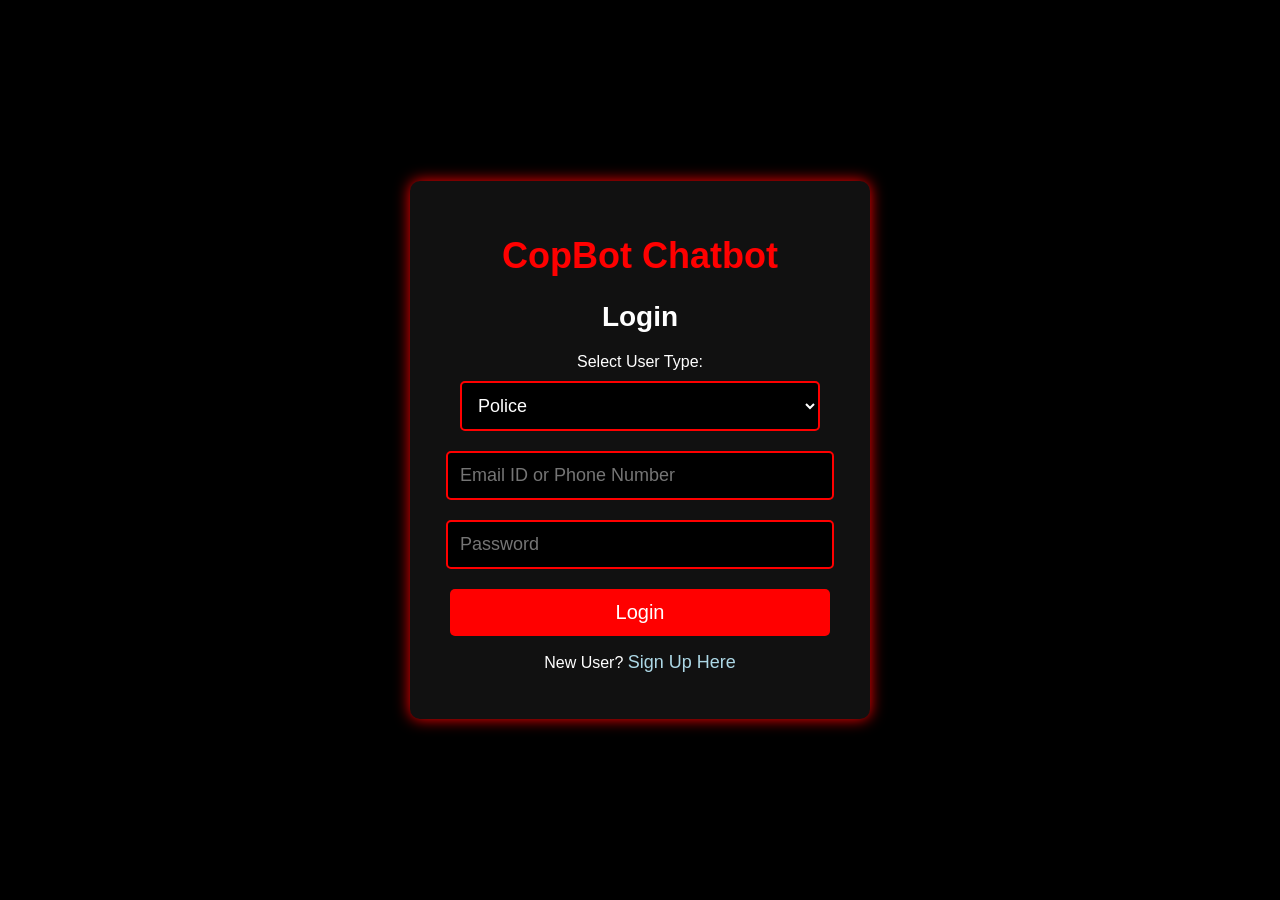
<file: index.html>
<!DOCTYPE html>
<html>
  <head>
    <meta http-equiv="refresh" content="0; URL=LOGIN.html" />
    <title>Redirecting...</title>
  </head>
  <body>
    <p>Redirecting to LOGIN.html...</p>
  </body>
</html>
</file>
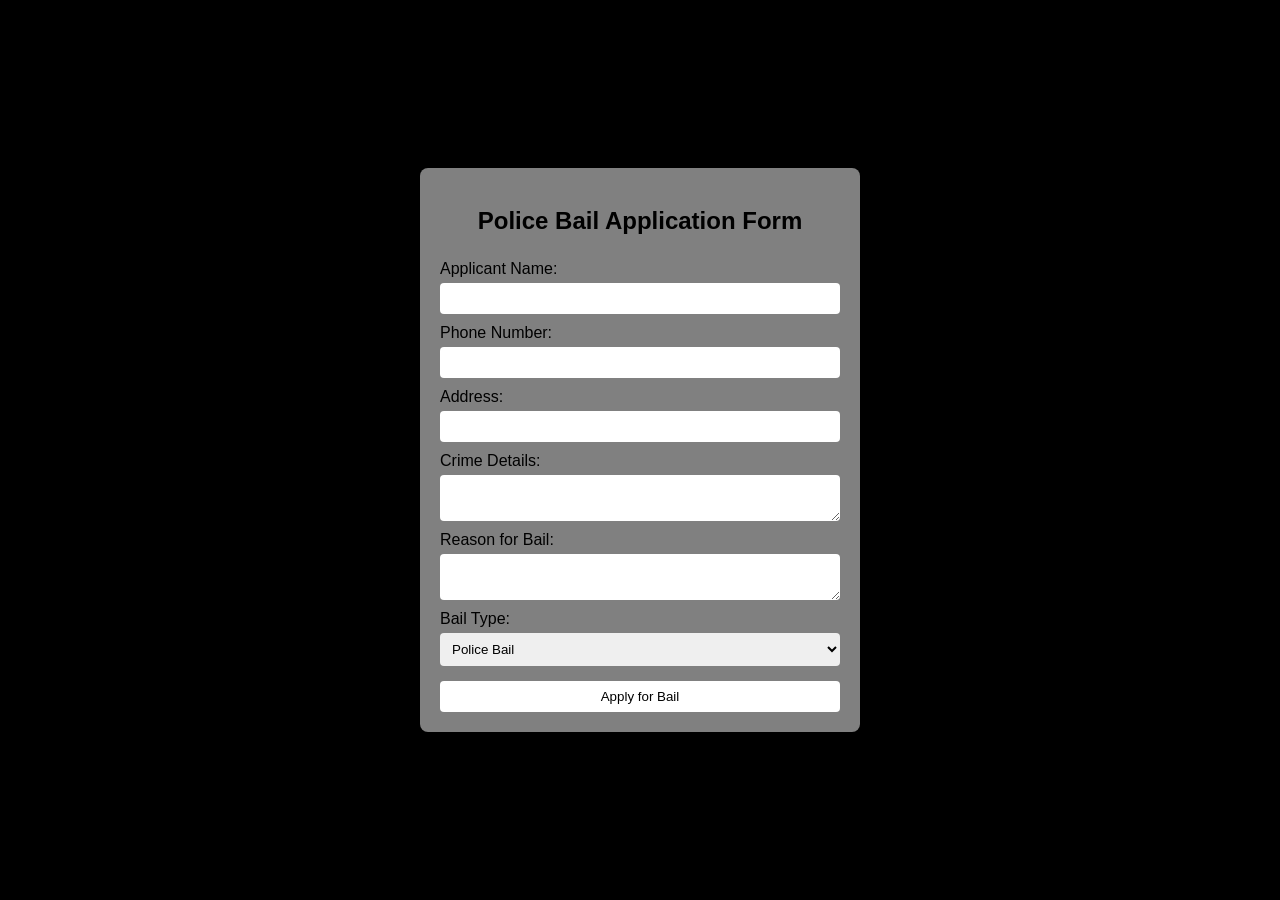
<file: baile.html>
<!DOCTYPE html>
<html lang="en">
<head>
    <meta charset="UTF-8">
    <meta name="viewport" content="width=device-width, initial-scale=1.0">
    <title>Police Bail Application</title>
    <link rel="stylesheet" href="baile.css">
</head>
<body>
    <div class="container">
        <h2>Police Bail Application Form</h2>
        <form id="bailForm">
            <label for="applicantName">Applicant Name:</label>
            <input type="text" id="applicantName" name="applicantName" required>

            <label for="applicantPhone">Phone Number:</label>
            <input type="tel" id="applicantPhone" name="applicantPhone" required pattern="[0-9]{10}">

            <label for="applicantAddress">Address:</label>
            <input type="text" id="applicantAddress" name="applicantAddress" required>

            <label for="crimeDetails">Crime Details:</label>
            <textarea id="crimeDetails" name="crimeDetails" required></textarea>

            <label for="bailReason">Reason for Bail:</label>
            <textarea id="bailReason" name="bailReason" required></textarea>

            <label for="bailType">Bail Type:</label>
            <select id="bailType" name="bailType" required>
                <option value="police">Police Bail</option>
                <option value="court">Court Bail</option>
            </select>

            <div id="policeBailDetails" class="hidden">
                <label for="officerName">Investigating Officer Name:</label>
                <input type="text" id="officerName" name="officerName">
            </div>

            <button type="submit">Apply for Bail</button>
        </form>
    </div>
    <script src="baile.js"></script>
</body>
</html>
</file>
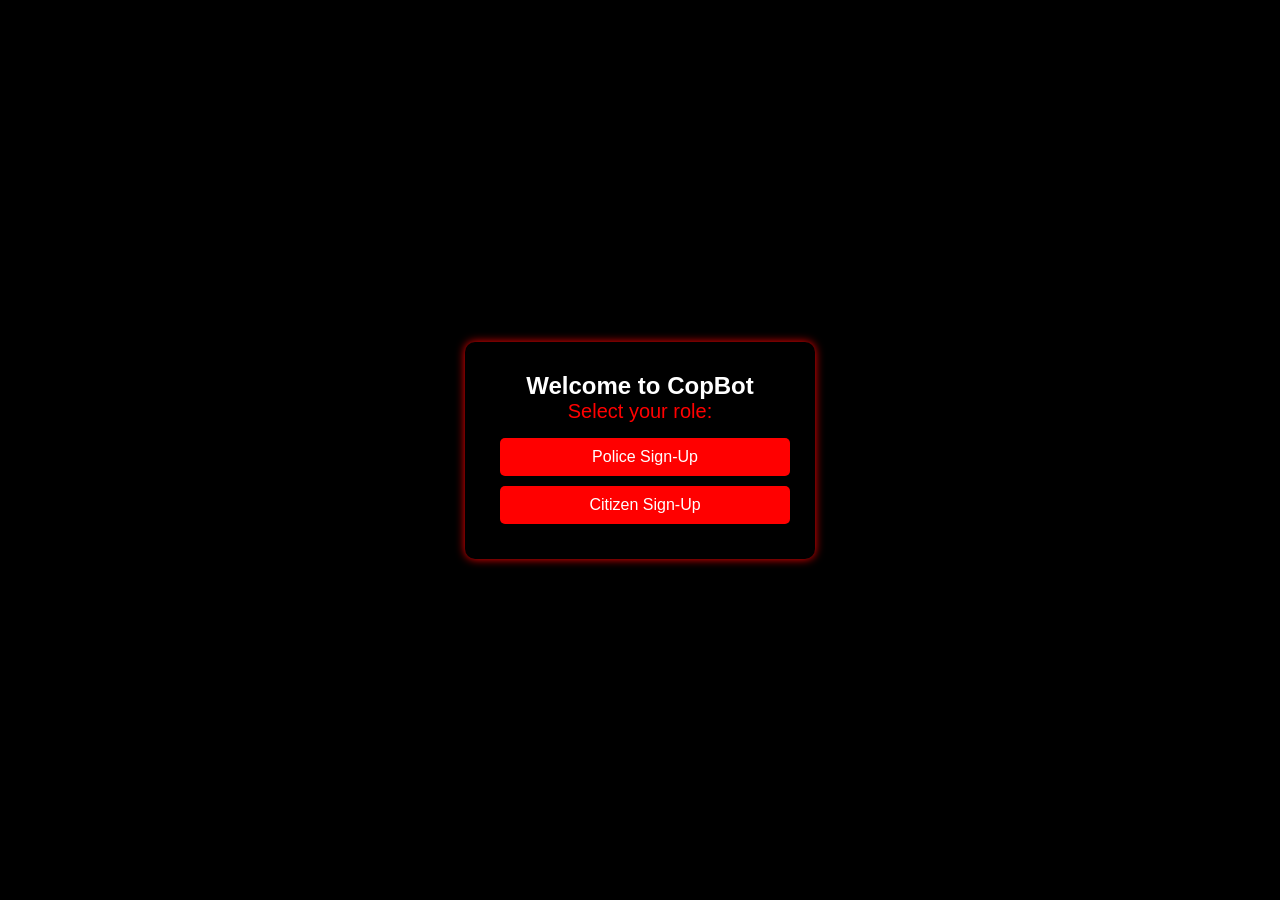
<file: BOT.html>
<!DOCTYPE html>
<html lang="en">
<head>
    <meta charset="UTF-8">
    <meta name="viewport" content="width=device-width, initial-scale=1.0">
    <title>CopBot</title>
    <link rel="stylesheet" href="bot.css">
</head>
<body>

    <div class="container">
        <h2>Welcome to CopBot</h2>

        <!-- Role Selection -->
        <div id="role-selection">
            <p>Select your role:</p>
            <button onclick="showSignUp('police')">Police Sign-Up</button>
            <button onclick="showSignUp('citizen')">Citizen Sign-Up</button>
        </div>

        <!-- Police Sign-Up Form -->
        <div id="police-signup" class="signup-form">
            <h3>Police Sign-Up</h3>
            <input type="text" id="policeName" placeholder="Full Name" required>
            <input type="tel" id="policePhone" placeholder="Phone Number" required>
            <button onclick="sendOTP('policePhone')">Send OTP</button>
            <input type="text" id="policeOTP" placeholder="Enter OTP" required>
            <input type="email" id="policeEmail" placeholder="Email ID" required>
            <input type="text" id="policeAddress" placeholder="Address" required>
            <input type="text" id="policePosition" placeholder="Position" required>
            <input type="text" id="policeID" placeholder="Police ID" required>
            <button onclick="submitForm('police')">Submit</button>
        </div>

        <!-- Citizen Sign-Up Form -->
        <div id="citizen-signup" class="signup-form">
            <h3>Citizen Sign-Up</h3>
            <input type="text" id="userName" placeholder="Full Name" required>
            <input type="tel" id="userPhone" placeholder="Phone Number" required>
            <button onclick="sendOTP('userPhone')">Send OTP</button>
            <input type="text" id="userOTP" placeholder="Enter OTP" required>
            <input type="email" id="userEmail" placeholder="Email ID" required>
            <input type="text" id="userAddress" placeholder="Address" required>
            <button onclick="submitForm('citizen')">Submit</button>
        </div>
    </div>

    <script src="bot.js"></script>
</body>
</html>
</file>
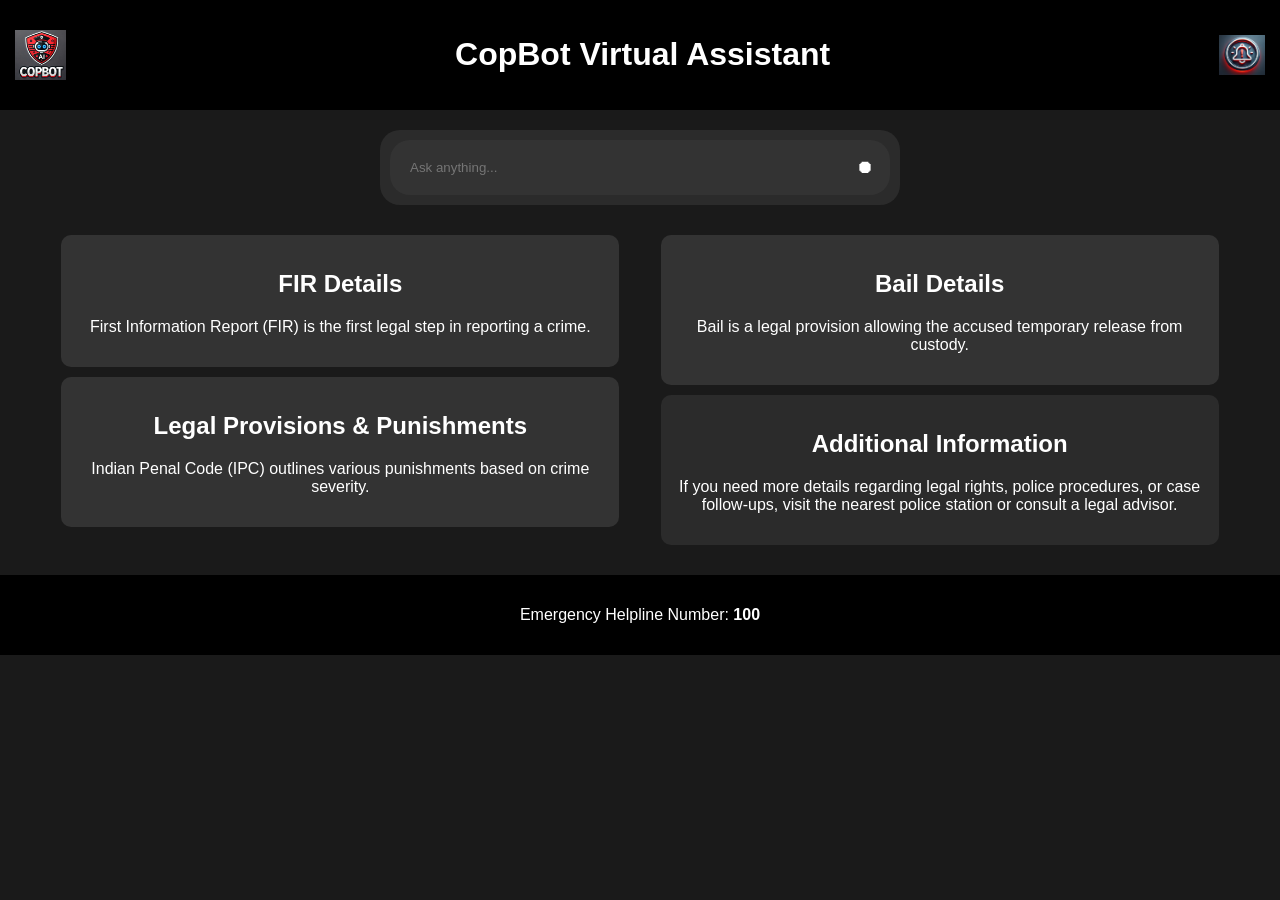
<file: customerenglish.html>
<!DOCTYPE html>
<html lang="en">
<head>
    <meta charset="UTF-8">
    <meta name="viewport" content="width=device-width, initial-scale=1.0">
    <title>CopBot Virtual Assistant</title>
    <link rel="stylesheet" href="customerenglish.css">
</head>
<body>

    <!-- Header Section -->
    <div class="header">
        <img src="copbot-logo.png" alt="CopBot Logo" class="logo">
        <h1>CopBot Virtual Assistant</h1>
        <img src="notification-icon.png" alt="Notification" class="notification" onclick="showAlert()">
    </div>

    <!-- Chatbot Section -->
    <div class="chatbox-container">
        <div class="chat-input">
            <input type="text" id="user-input" placeholder="Ask anything...">
            <button onclick="sendMessage()">⏺</button> 
        </div>
    </div>

    <!-- Content Section -->
    <div class="content">
        <div class="left-section">
            <div class="section" onclick="navigateTo('firenglish.html')">
                <h2>FIR Details</h2>
                <p>First Information Report (FIR) is the first legal step in reporting a crime.</p>
            </div>

            <div class="section" onclick="navigateTo('lawe.html')">
                <h2>Legal Provisions & Punishments</h2>
                <p>Indian Penal Code (IPC) outlines various punishments based on crime severity.</p>
            </div>
        </div>

        <div class="right-section">
            <div class="section" onclick="navigateTo('baile.html')">
                <h2>Bail Details</h2>
                <p>Bail is a legal provision allowing the accused temporary release from custody.</p>
            </div>

            <div class="section additional-info">
                <h2>Additional Information</h2>
                <p>If you need more details regarding legal rights, police procedures, or case follow-ups, visit the nearest police station or consult a legal advisor.</p>
            </div>
        </div>
    </div>

    <!-- Footer Section -->
    <div class="footer">
        <p>Emergency Helpline Number: <strong>100</strong></p>
    </div>

    <script src="customerenglish.js"></script>
</body>
</html>
</file>
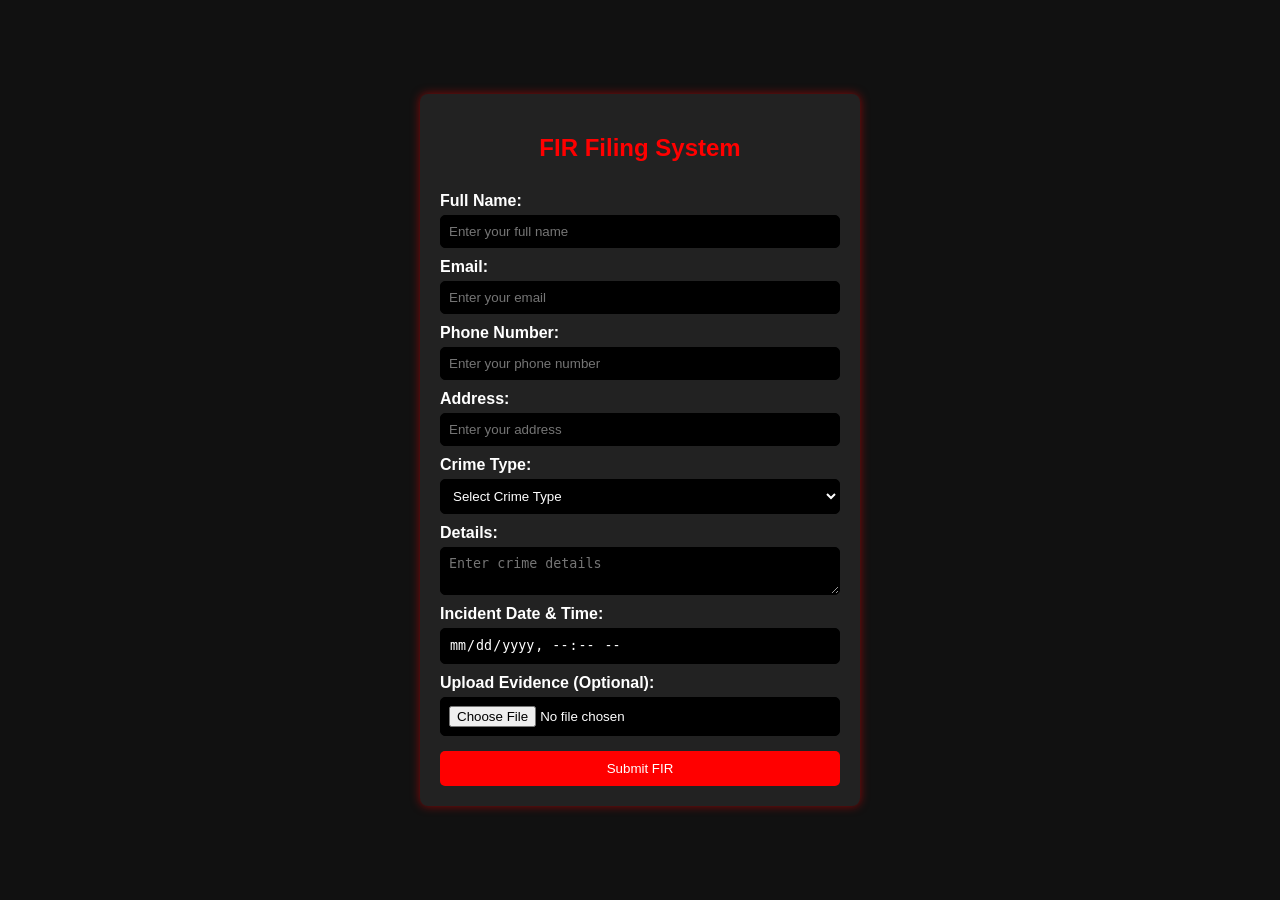
<file: firenglish.html>
<!DOCTYPE html>
<html lang="en">
<head>
    <meta charset="UTF-8">
    <meta name="viewport" content="width=device-width, initial-scale=1.0">
    <title>FIR Filing System</title>
    <link rel="stylesheet" href="fir.css">
</head>
<body>
    <div class="container">
        <h2>FIR Filing System</h2>
        <form id="firForm">
            <label for="name">Full Name:</label>
            <input type="text" id="name" placeholder="Enter your full name" required>
            
            <label for="email">Email:</label>
            <input type="email" id="email" placeholder="Enter your email" required>
            
            <label for="phone">Phone Number:</label>
            <input type="tel" id="phone" placeholder="Enter your phone number" required>
            
            <label for="address">Address:</label>
            <input type="text" id="address" placeholder="Enter your address" required>
            
            <label for="crimeType">Crime Type:</label>
            <select id="crimeType" required>
                <option value="">Select Crime Type</option>
                <option value="Theft">Theft</option>
                <option value="Assault">Assault</option>
                <option value="Fraud">Fraud</option>
            </select>
            
            <label for="details">Details:</label>
            <textarea id="details" placeholder="Enter crime details" required></textarea>
            
            <label for="datetime">Incident Date & Time:</label>
            <input type="datetime-local" id="datetime" required>
            
            <label for="file">Upload Evidence (Optional):</label>
            <input type="file" id="file">
            
            <button type="submit">Submit FIR</button>
        </form>
    </div>
    <script src="fir.js"></script>
</body>
</html>
</file>
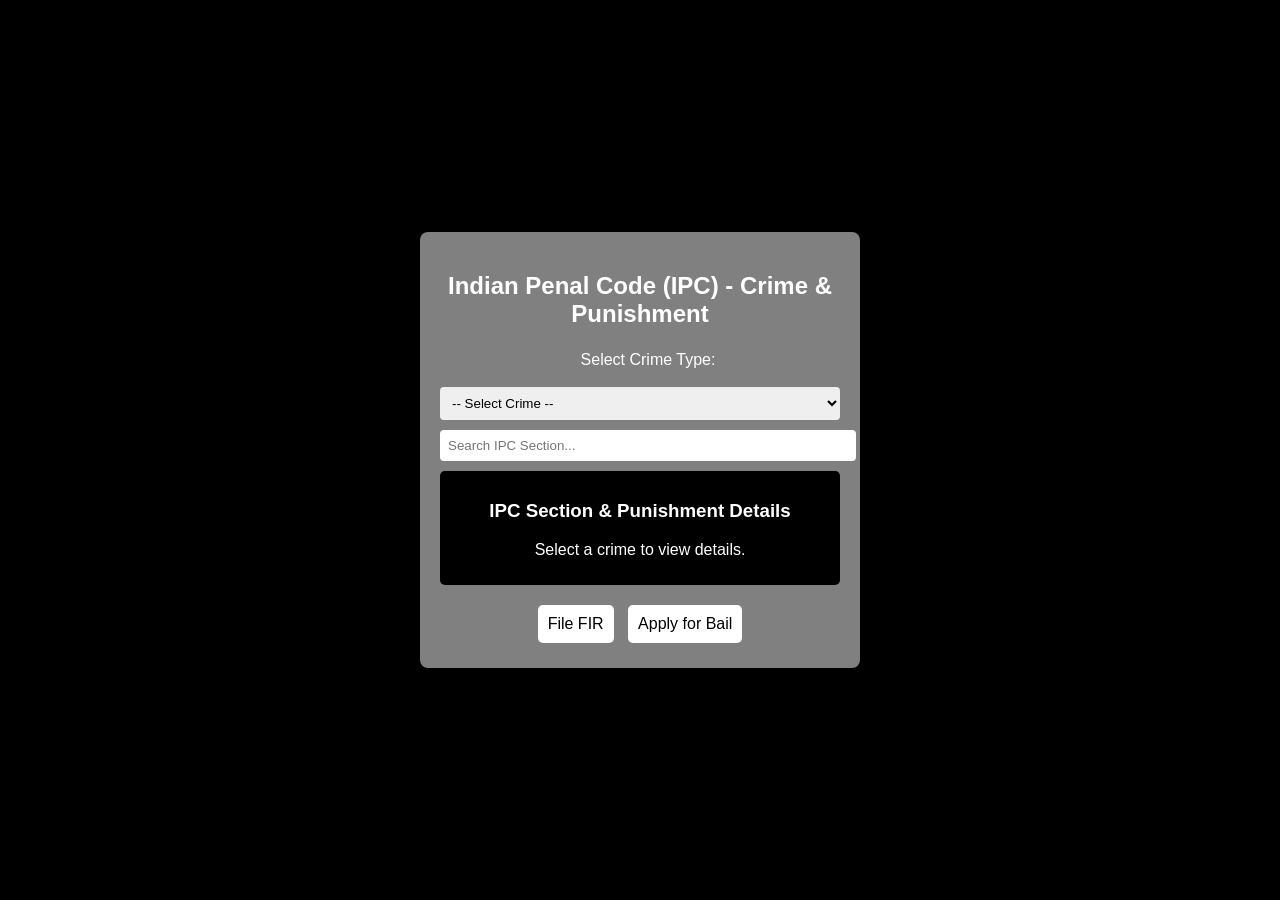
<file: lawe.html>
<!DOCTYPE html>
<html lang="en">
<head>
    <meta charset="UTF-8">
    <meta name="viewport" content="width=device-width, initial-scale=1.0">
    <title>Indian Penal Code (IPC) Laws</title>
    <link rel="stylesheet" href="lawe.css">
</head>
<body>
    <div class="container">
        <h2>Indian Penal Code (IPC) - Crime & Punishment</h2>

        <label for="crimeType">Select Crime Type:</label>
        <select id="crimeType">
            <option value="">-- Select Crime --</option>
            <option value="murder">Murder</option>
            <option value="theft">Theft</option>
            <option value="cybercrime">Cybercrime</option>
            <option value="assault">Assault</option>
            <option value="fraud">Fraud</option>
        </select>

        <input type="text" id="searchLaw" placeholder="Search IPC Section...">

        <div id="ipcResult">
            <h3>IPC Section & Punishment Details</h3>
            <p id="lawDetails">Select a crime to view details.</p>
        </div>

        <div class="links">
            <a href="firenglish.html">File FIR</a>
            <a href="baile.html">Apply for Bail</a>
        </div>
    </div>

    <script src="lawe.js"></script>
</body>
</html>
</file>
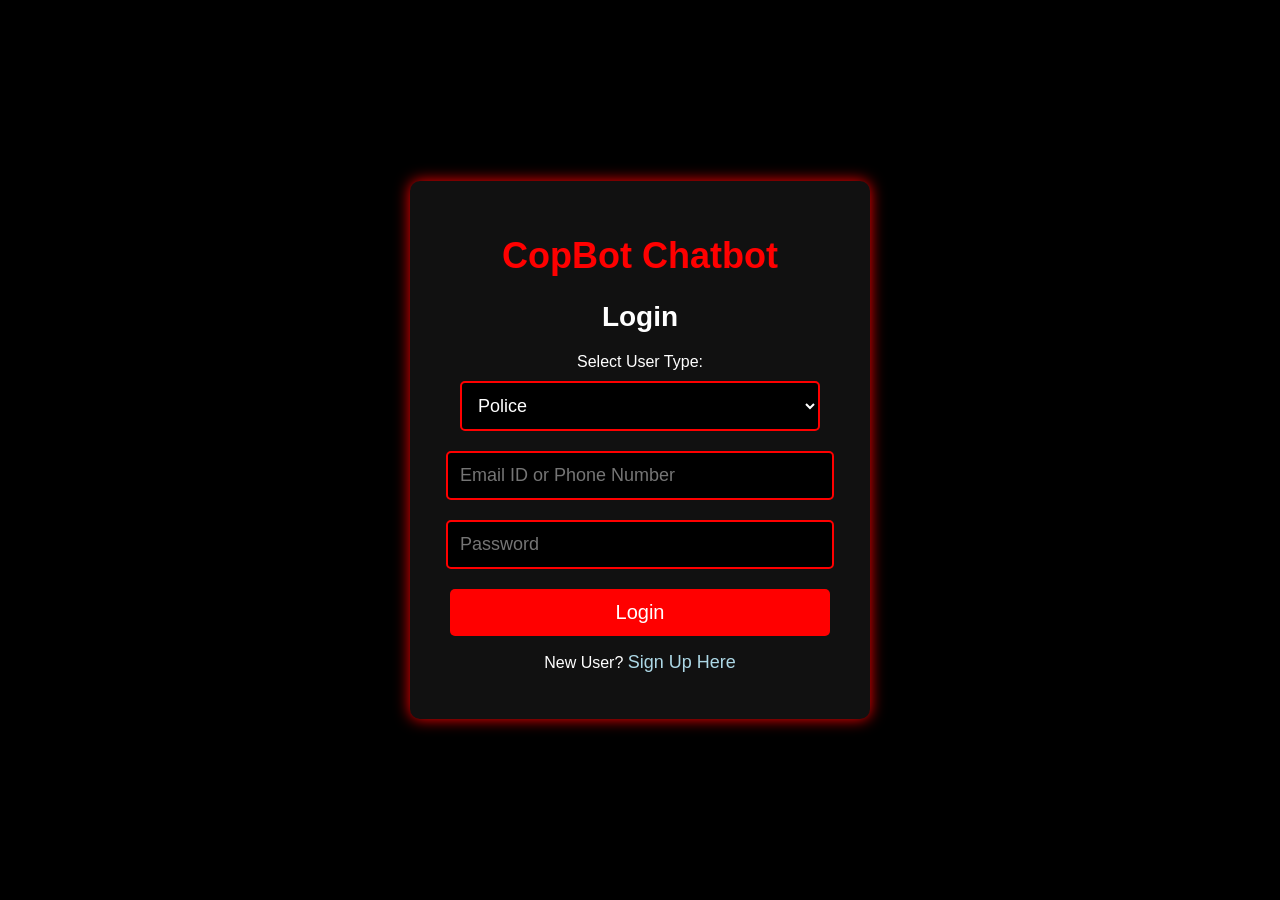
<file: LOGIN.html>
<!DOCTYPE html>
<html lang="en">
<head>
    <meta charset="UTF-8">
    <meta name="viewport" content="width=device-width, initial-scale=1.0">
    <title>CopBot Login</title>
    <link rel="stylesheet" href="style.css">
</head>
<body>
    <div class="login-container">
        <h1>CopBot Chatbot</h1>
        <h2>Login</h2>

        <!-- Role Selection -->
        <label for="userType">Select User Type:</label>
        <select id="userType">
            <option value="police">Police</option>
            <option value="citizen">Citizen</option>
        </select>

        <!-- Login Credentials -->
        <input type="text" id="loginCredential" placeholder="Email ID or Phone Number" required>
        <input type="password" id="loginPassword" placeholder="Password" required>

        <!-- Login Button -->
        <button onclick="login()">Login</button>

        <!-- Sign-Up Navigation -->
        <p>New User? <a href="BOT.html">Sign Up Here</a></p>
    </div>

    <script src="script.js"></script>
</body>
</html>
</file>
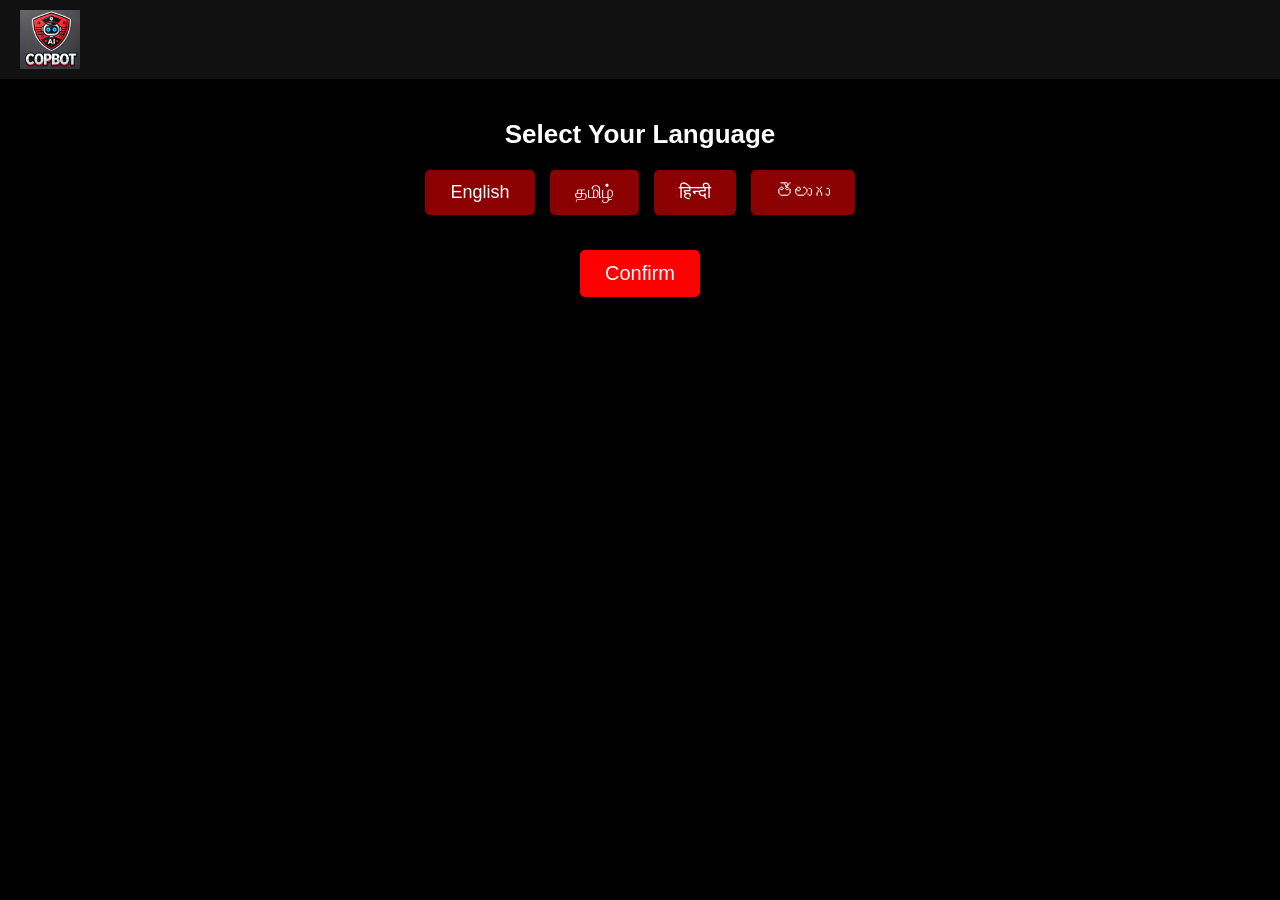
<file: user.html>
<!DOCTYPE html>
<html lang="en">
<head>
    <meta charset="UTF-8">
    <meta name="viewport" content="width=device-width, initial-scale=1.0">
    <title></title>
    <link rel="stylesheet" href="user.css">
</head>
<body>
    <!-- Header Section -->
    <div class="header">
        <img src="copbot-logo.png" alt="CopBot Logo" class="logo">
        <h1></h1>
    </div>

    <!-- Language Selection Section -->
    <div id="language-selection">
        <h2>Select Your Language</h2>
        <div class="language-options">
            <button class="language-btn" value="english">English</button>
            <button class="language-btn" value="tamil">தமிழ்</button>
            <button class="language-btn" value="hindi">हिन्दी</button>
            <button class="language-btn" value="telugu">తెలుగు</button>
        </div>
        <button id="confirm-language">Confirm</button>
    </div>

    <script src="user.js"></script>
</body>
</html>
</file>
<file: baile.css>
body {
    font-family: Arial, sans-serif;
    background-color: black;
    color:black;
    display: flex;
    justify-content: center;
    align-items: center;
    height: 100vh;
    margin: 0;
}

.container {
    background-color:gray;
    padding: 20px;
    border-radius: 8px;
    width: 400px;
    text-align: center;
}

h2 {
    margin-bottom: 15px;
}

form {
    display: flex;
    flex-direction: column;
}

label {
    text-align: left;
    margin-top: 10px;
}

input, textarea, select, button {
    margin-top: 5px;
    padding: 8px;
    border-radius: 4px;
    border: none;
}

button {
    margin-top: 15px;
    background-color: white;
    color: black;
    cursor: pointer;
}

button:hover {
    background-color: gray;
}

.hidden {
    display: none;
}
</file>
<file: bot.css>
/* Reset Styles */
* {
    margin: 0;
    padding: 0;
    box-sizing: border-box;
}

body {
    background-color: black;
    color: white;
    font-family: Arial, sans-serif;
    display: flex;
    justify-content: center;
    align-items: center;
    height: 100vh;
    text-align: center;
}

/* Centering the container */
.container {
    background-color: black;
    padding: 30px;
    border-radius: 10px;
    box-shadow: 0px 0px 10px red;
    width: 350px;
}

/* Role Selection */
#role-selection p {
    font-size: 20px;
    margin-bottom: 10px;
    color: red;
}

#role-selection button {
    background-color: red;
    color: white;
    border: none;
    padding: 10px 20px;
    margin: 5px;
    cursor: pointer;
    font-size: 16px;
    border-radius: 5px;
    width: 100%;
}

#role-selection button:hover {
    background-color: darkred;
}

/* Signup Forms */
.signup-form {
    display: none;
    text-align: left;
    margin-top: 20px;
}

.signup-form h3 {
    text-align: center;
    color: red;
}

.signup-form input {
    width: 100%;
    padding: 10px;
    margin-top: 10px;
    border: 1px solid white;
    border-radius: 5px;
    background-color: black;
    color: white;
}

.signup-form input::placeholder {
    color: gray;
}

/* Submit Button */
.signup-form button {
    width: 100%;
    padding: 10px;
    margin-top: 10px;  /* Keeps it directly under the address field */
    background-color: red;
    color: white;
    border: none;
    font-size: 16px;
    border-radius: 5px;
    cursor: pointer;
}

.signup-form button:hover {
    background-color: darkred;
}
</file>
<file: customerenglish.css>
/* General Styling */
body {
    font-family: Arial, sans-serif;
    background-color: #1a1a1a;
    color: white;
    margin: 0;
    padding: 0;
    text-align: center;
}

/* Header */
.header {
    display: flex;
    justify-content: space-between;
    align-items: center;
    background-color: #000;
    padding: 15px;
}

.logo {
    height: 50px;
}

.notification {
    height: 40px;
    cursor: pointer;
}

/* Chatbot - Compact Size */
.chatbox-container {
    width: 500px;
    margin: 20px auto;
    background-color: #2b2b2b;
    padding: 10px;
    border-radius: 20px;
    text-align: left;
    display: flex;
    align-items: center;
    justify-content: space-between;
}

.chat-input {
    display: flex;
    flex: 1;
    padding: 10px;
    background-color: #333;
    border-radius: 20px;
}

.chat-input input {
    flex: 1;
    padding: 10px;
    background: none;
    color: white;
    border: none;
    outline: none;
}

.chat-input button {
    background-color: transparent;
    border: none;
    color: white;
    cursor: pointer;
    font-size: 18px;
    margin-left: 10px;
}

/* Main Content */
.content {
    display: flex;
    justify-content: space-evenly;
    margin: 20px;
}

.left-section, .right-section {
    width: 45%;
}

/* Sections */
.section {
    background-color: #333;
    padding: 15px;
    margin: 10px 0;
    border-radius: 10px;
    cursor: pointer;
    transition: background 0.3s;
}

.section:hover {
    background-color: #444;
}

/* Additional Information */
.additional-info {
    background-color: #2b2b2b;
    padding: 15px;
    border-radius: 10px;
    margin-top: 10px;
}

/* Footer */
.footer {
    background-color: #000;
    padding: 15px;
    color: white;
}
</file>
<file: fir.css>
body {
    font-family: Arial, sans-serif;
    background-color: #111;
    color: white;
    display: flex;
    justify-content: center;
    align-items: center;
    height: 100vh;
    margin: 0;
}

.container {
    background-color: #222;
    padding: 20px;
    border-radius: 8px;
    width: 400px;
    box-shadow: 0 0 10px rgba(255, 0, 0, 0.5);
}

h2 {
    text-align: center;
    color: red;
}

form {
    display: flex;
    flex-direction: column;
}

label {
    margin-top: 10px;
    font-weight: bold;
}

input, select, textarea {
    padding: 8px;
    margin-top: 5px;
    border: 1px solid black;
    border-radius: 5px;
    background-color: black;
    color: white;
}

button {
    background-color: red;
    color: white;
    padding: 10px;
    border: none;
    border-radius: 5px;
    cursor: pointer;
    margin-top: 15px;
}

button:hover {
    background-color: darkred;
}
</file>
<file: lawe.css>
body {
    font-family: Arial, sans-serif;
    background-color: black;
    color: white;
    display: flex;
    justify-content: center;
    align-items: center;
    height: 100vh;
    margin: 0;
}

.container {
    background-color:gray;
    padding: 20px;
    border-radius: 8px;
    width: 400px;
    text-align: center;
}

h2 {
    margin-bottom: 15px;
}

label, select, input {
    display: block;
    width: 100%;
    margin: 10px 0;
    padding: 8px;
    border-radius: 4px;
    border: none;
}

#ipcResult {
    background: black;
    padding: 10px;
    border-radius: 5px;
    margin-top: 10px;
}

.links {
    margin-top: 15px;
}

.links a {
    text-decoration: none;
    color: black;
    background-color: white;
    padding: 10px;
    border-radius: 5px;
    margin: 5px;
    display: inline-block;
}

.links a:hover {
    background-color: gray;
}
</file>
<file: style.css>
/* Body Styling */
body {
    font-family: Arial, sans-serif;
    background-color: black;
    color: white;
    display: flex;
    justify-content: center;
    align-items: center;
    height: 100vh;
    margin: 0;
}

/* Login Container */
.login-container {
    background-color: #111;
    padding: 30px;
    border-radius: 10px;
    box-shadow: 0 0 15px red;
    text-align: center;
    width: 400px;
}

/* Titles */
h1 {
    color: red;
    font-size: 36px;
    margin-bottom: 10px;
}

h2 {
    font-size: 28px;
    margin-bottom: 20px;
}

/* Input Fields */
input, select {
    width: 90%;
    padding: 12px;
    margin: 10px 0;
    border: 2px solid red;
    background: black;
    color: white;
    font-size: 18px;
    border-radius: 5px;
}

/* Buttons */
button {
    width: 95%;
    padding: 12px;
    background-color: red;
    color: white;
    font-size: 20px;
    border: none;
    cursor: pointer;
    border-radius: 5px;
    margin-top: 10px;
}

button:hover {
    background-color: darkred;
}

/* Links */
a {
    color: lightblue;
    text-decoration: none;
    font-size: 18px;
}

a:hover {
    text-decoration: underline;
}
</file>
<file: user.css>
body {
    font-family: Arial, sans-serif;
    text-align: center;
    background-color: black;
    color: white;
    margin: 0;
    padding: 0;
}

/* Header Section */
.header {
    display: flex;
    align-items: center;
    background-color: #111;
    padding: 10px 20px;
}

.logo {
    width: 60px;
    margin-right: 15px;
}

h1 {
    font-size: 24px;
    flex-grow: 1;
    text-align: center;
}

/* Language Selection */
#language-selection {
    margin-top: 40px;
}

h2 {
    font-size: 26px;
    margin-bottom: 20px;
}

.language-options {
    display: flex;
    justify-content: center;
    gap: 15px;
    margin-bottom: 20px;
}

.language-btn {
    background-color: darkred;
    color: white;
    border: none;
    padding: 12px 25px;
    font-size: 18px;
    cursor: pointer;
    border-radius: 5px;
}

.language-btn:hover {
    background-color: red;
}

.language-btn.selected {
    background-color: white;
    color: black;
}

/* Confirm Button */
#confirm-language {
    background-color: red;
    color: white;
    border: none;
    padding: 12px 25px;
    font-size: 20px;
    cursor: pointer;
    border-radius: 5px;
    margin-top: 15px;
}

#confirm-language:hover {
    background-color: darkred;
}
</file>
